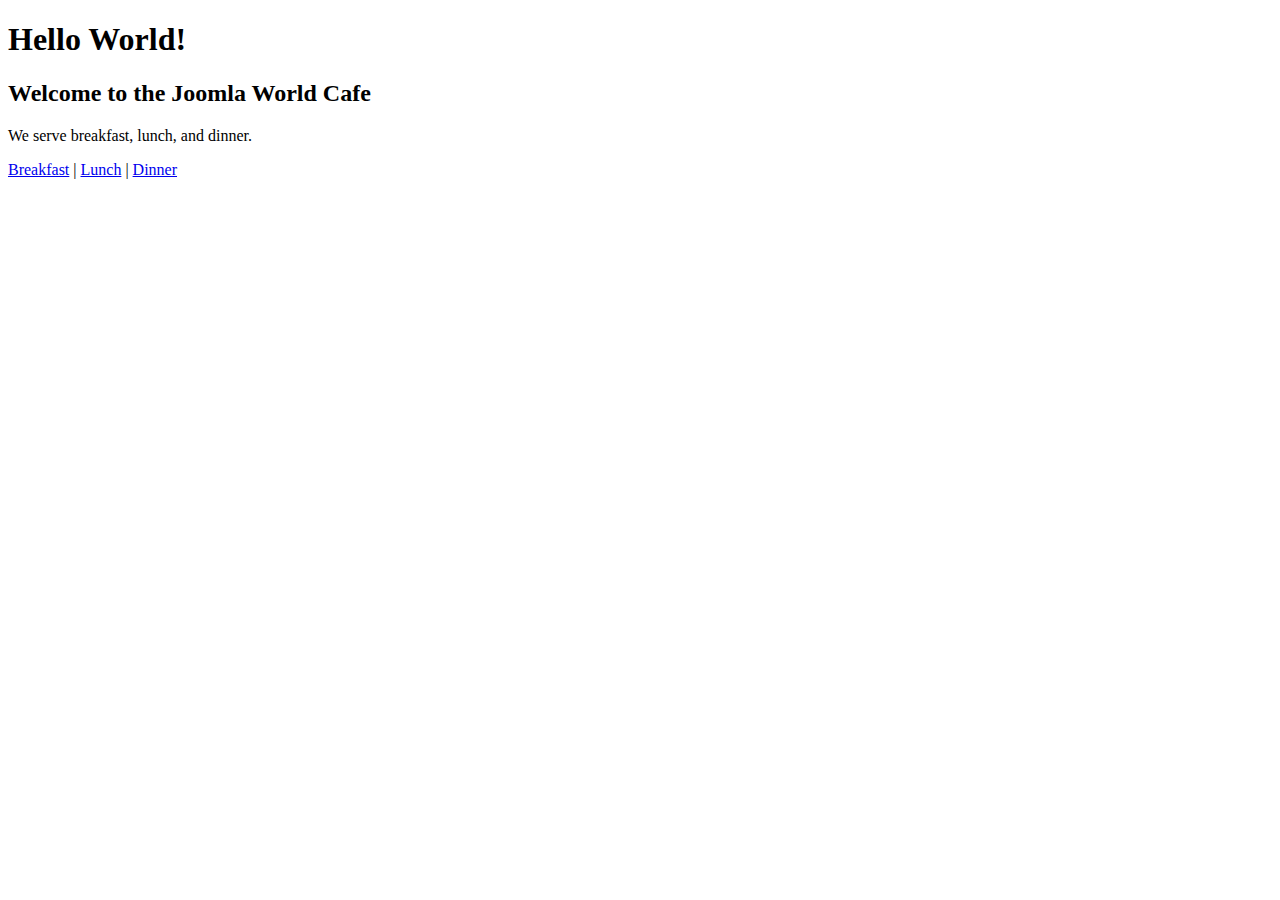
<file: v1/index.html>
<!DOCTYPE html>
<html lang="en">
<head>
    <meta charset="UTF-8">
    <title>Joomla World Cafe</title>
</head>
<body>
    <h1>Hello World!</h1>
    <h2>Welcome to the Joomla World Cafe</h2>
    <p>We serve breakfast, lunch, and dinner.</p>
    <p>
        <a href="/v1/breakfast.html">Breakfast</a> |
        <a href="/v1/lunch.html">Lunch</a> |
        <a href="/v1/dinner.html">Dinner</a>
    </p>
</body>
</html>
</file>
